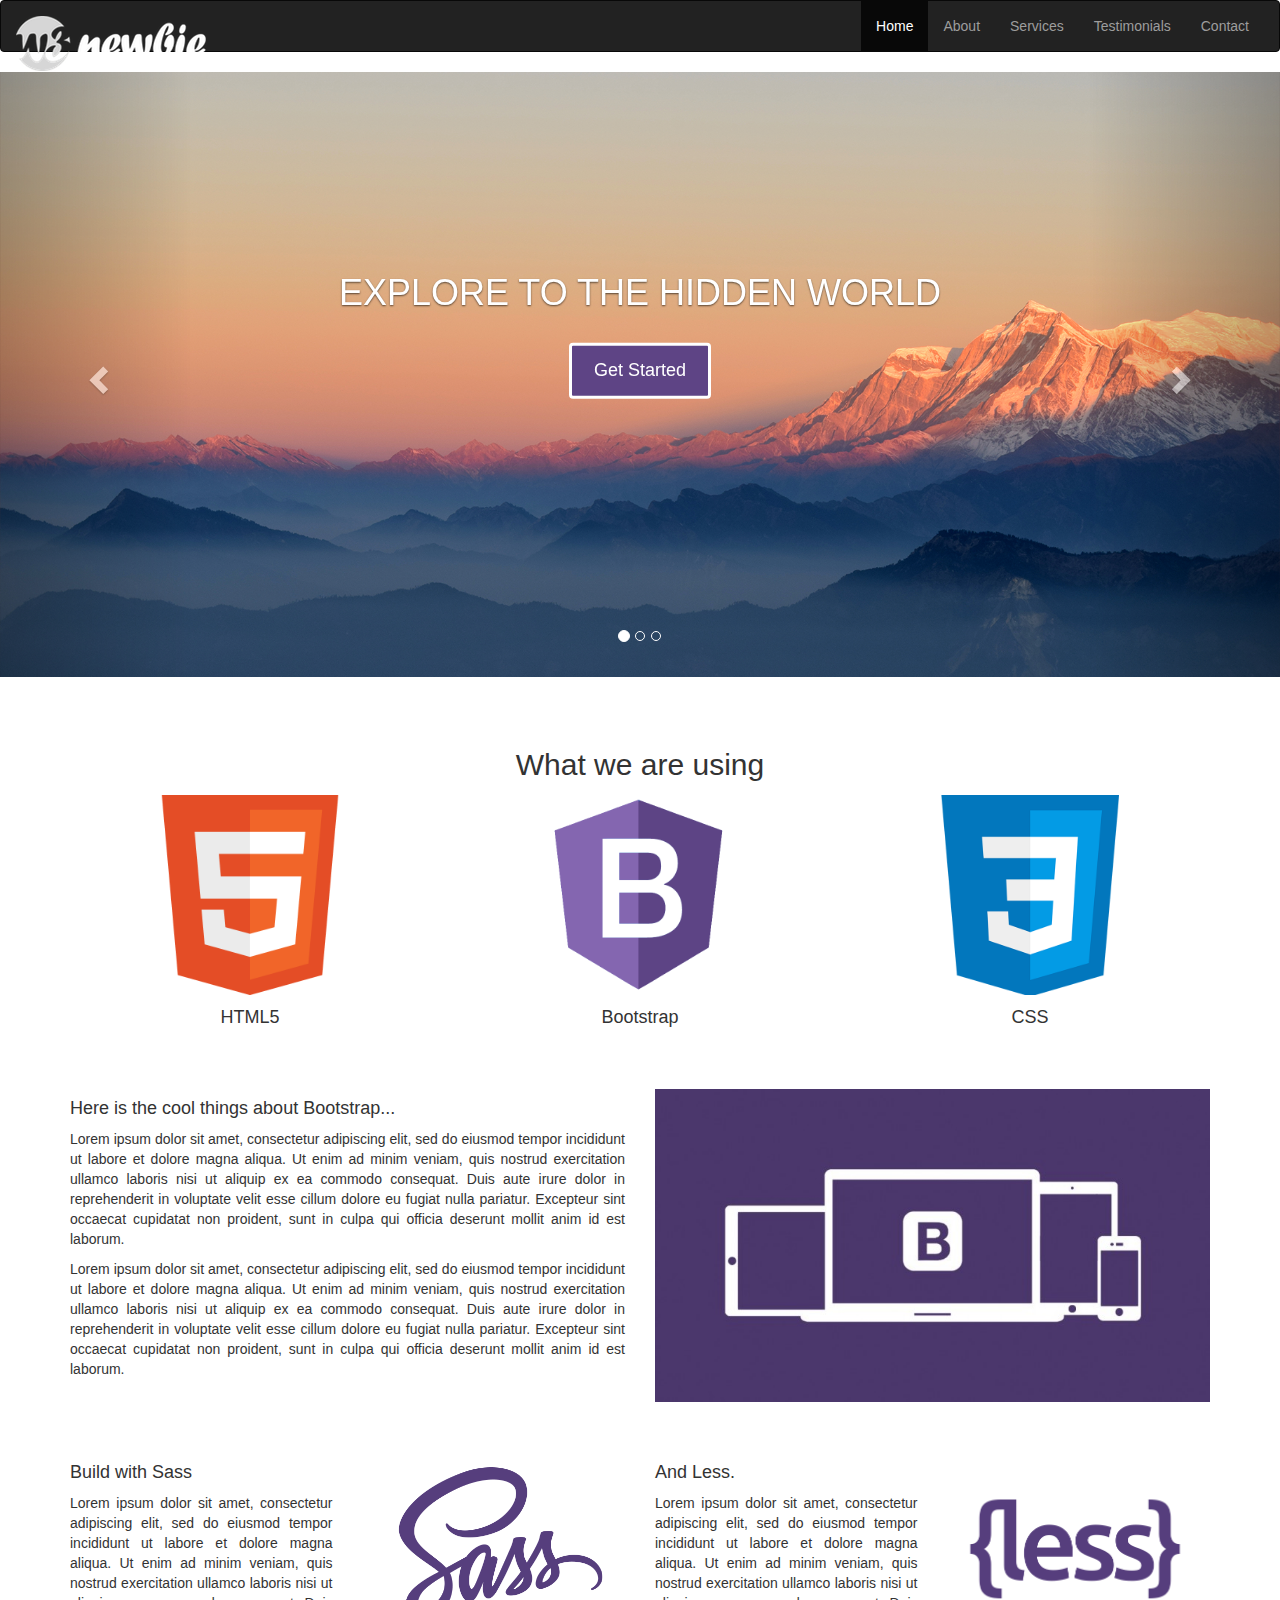
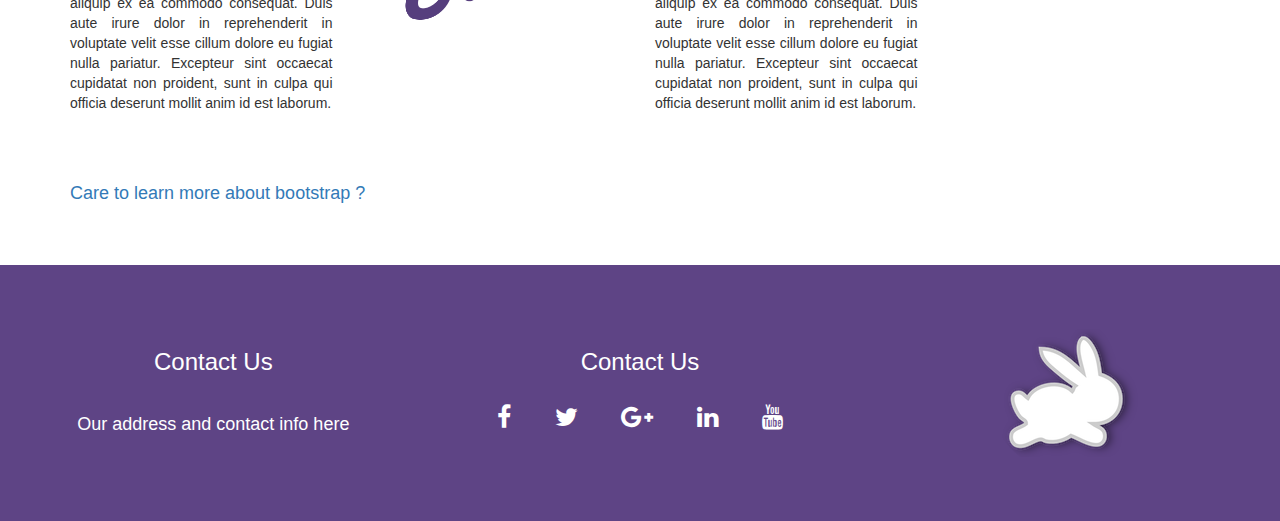
<file: index.html>
<!DOCTYPE html>
<html lang="en">
<head>
    <title>Bootstrap Website Tutorial</title>
    <meta charset="utf-8">
    <meta name="viewport" content="width=device-width, initial-scale=1">
    <!--<link rel="stylesheet" href="https://maxcdn.bootstrapcdn.com/bootstrap/3.3.7/css/bootstrap.min.css">-->
    <!--<link rel="stylesheet" href="https://cdnjs.cloudflare.com/ajax/libs/font-awesome/4.7.0/css/font-awesome.min.css">-->
    <!--<script src="https://maxcdn.bootstrapcdn.com/bootstrap/3.3.7/js/bootstrap.min.js"></script>-->
    <link rel="stylesheet" href="public/bootstrap-3.3.7/css/bootstrap.min.css">
    <link rel="stylesheet" href="public/font-awesome-4.7.0/css/font-awesome.min.css">
    <link rel="stylesheet" href="public/css/style.css">
    <script src="public/js/jquery-2.2.4.js"></script>
    <script src="public/bootstrap-3.3.7/js/bootstrap.min.js"></script>
</head>
<body>

    <header>
        <nav class="navbar navbar-inverse">
            <div class="container-fluid">
                <div class="navbar-header">
                    <button type="button" class="navbar-toggle" data-toggle="collapse" data-target="#MyNavbar">
                        <span class="icon-bar"></span>
                        <span class="icon-bar"></span>
                        <span class="icon-bar"></span>
                    </button>
                    <a class="navbar-brand"href="#"><img src="public/img/w3newbie.png"></a>
                </div>
                <div class="collapse navbar-collapse" id="MyNavbar">
                    <ul class="nav navbar-nav navbar-right">
                        <li class="active"><a href="#">Home</a> </li>
                        <li><a href="#">About</a> </li>
                        <li><a href="#">Services</a> </li>
                        <li><a href="#">Testimonials</a> </li>
                        <li><a href="#">Contact</a> </li>
                    </ul>
                </div>
            </div>
        </nav>
    </header>

    <div id="myCarousel" class="carousel slide" data-ride="carousel">
        <ol class="carousel-indicators">
            <li data-target="#myCarousel" data-slide-to="0" class="active"></li>
            <li data-target="#myCarousel" data-slide-to="1"></li>
            <li data-target="#myCarousel" data-slide-to="2"></li>
        </ol>
        <div class="carousel-inner" role="listbox">
            <div class="item active">
                <img src="public/img/mountains.png">
                <div class="carousel-caption">
                    <h1>explore to the hidden world</h1>
                    <br>
                    <button type="button" class="btn btn-default">Get Started</button>
                </div>
            </div>
            <div class="item">
                <img src="public/img/snow.png">
            </div>
            <div class="item">
                <img src="public/img/red.png">
            </div>
        </div>
        <!--Slider controller-->
        <a class="left carousel-control" href="#myCarousel" role="button" data-slide="prev">
            <span class="glyphicon glyphicon-chevron-left" aria-hidden="true"></span>
            <span class="sr-only">Previous</span>
        </a>
        <a class="right carousel-control" href="#myCarousel" role="button" data-slide="next">
            <span class="glyphicon glyphicon-chevron-right" aria-hidden="true"></span>
            <span class="sr-only">Next</span>
        </a>
    </div>
    <section>
        <div class="container text-center">
            <h2>What we are using</h2>
            <div class="row">
                <div class="col-sm-4">
                    <img src="public/img/html5.png" class="cus-icon">
                    <h4>HTML5</h4>
                </div>
                <div class="col-sm-4">
                    <img src="public/img/bootstrap.png" class="cus-icon">
                    <h4>Bootstrap</h4>
                </div>
                <div class="col-sm-4">
                    <img src="public/img/css3.png" class="cus-icon">
                    <h4>CSS</h4>
                </div>
            </div>
        </div>

        <div class="container">
            <div class="row">
                <div class="col-md-6">
                    <h4>Here is the cool things about Bootstrap...</h4>
                    <p>Lorem ipsum dolor sit amet, consectetur adipiscing elit, sed do eiusmod tempor incididunt ut labore et dolore magna aliqua. Ut enim ad minim veniam, quis nostrud exercitation ullamco laboris nisi ut aliquip ex ea commodo consequat. Duis aute irure dolor in reprehenderit in voluptate velit esse cillum dolore eu fugiat nulla pariatur. Excepteur sint occaecat cupidatat non proident, sunt in culpa qui officia deserunt mollit anim id est laborum.</p>
                    <p>Lorem ipsum dolor sit amet, consectetur adipiscing elit, sed do eiusmod tempor incididunt ut labore et dolore magna aliqua. Ut enim ad minim veniam, quis nostrud exercitation ullamco laboris nisi ut aliquip ex ea commodo consequat. Duis aute irure dolor in reprehenderit in voluptate velit esse cillum dolore eu fugiat nulla pariatur. Excepteur sint occaecat cupidatat non proident, sunt in culpa qui officia deserunt mollit anim id est laborum.</p>
                </div>
                <div class="col-md-6">
                    <img src="public/img/bootstrap2.jpg" class="img-responsive">
                </div>
            </div>
        </div>

        <div class="container">
            <div class="row">
                <div class="col-lg-3 col-md-3 col-sm-6 col-xs-12">
                    <h4>Build with Sass</h4>
                    <p>Lorem ipsum dolor sit amet, consectetur adipiscing elit, sed do eiusmod tempor incididunt ut labore et dolore magna aliqua. Ut enim ad minim veniam, quis nostrud exercitation ullamco laboris nisi ut aliquip ex ea commodo consequat. Duis aute irure dolor in reprehenderit in voluptate velit esse cillum dolore eu fugiat nulla pariatur. Excepteur sint occaecat cupidatat non proident, sunt in culpa qui officia deserunt mollit anim id est laborum.</p>
                </div>
                <div class="col-lg-3 col-md-3 col-sm-6 col-xs-12">
                    <img src="public/img/sass.png" class="img-responsive">
                </div>
                <div class="col-lg-3 col-md-3 col-sm-6 col-xs-12">
                    <h4>And Less.</h4>
                    <p>Lorem ipsum dolor sit amet, consectetur adipiscing elit, sed do eiusmod tempor incididunt ut labore et dolore magna aliqua. Ut enim ad minim veniam, quis nostrud exercitation ullamco laboris nisi ut aliquip ex ea commodo consequat. Duis aute irure dolor in reprehenderit in voluptate velit esse cillum dolore eu fugiat nulla pariatur. Excepteur sint occaecat cupidatat non proident, sunt in culpa qui officia deserunt mollit anim id est laborum.</p>
                </div>
                <div class="col-lg-3 col-md-3 col-sm-6 col-xs-12">
                    <img src="public/img/less.png" class="img-responsive">
                </div>
            </div>
        </div>

        <div class="container">
            <h4><a href="#hidden" data-toggle="collapse">Care to learn more about bootstrap ? </a> </h4>
            <div id="hidden" class="collapse">
                <h4>Here is the cool things about Bootstrap...</h4>
                <p>Lorem ipsum dolor sit amet, consectetur adipiscing elit, sed do eiusmod tempor incididunt ut labore et dolore magna aliqua. Ut enim ad minim veniam, quis nostrud exercitation ullamco laboris nisi ut aliquip ex ea commodo consequat. Duis aute irure dolor in reprehenderit in voluptate velit esse cillum dolore eu fugiat nulla pariatur. Excepteur sint occaecat cupidatat non proident, sunt in culpa qui officia deserunt mollit anim id est laborum.</p>
                <p>Lorem ipsum dolor sit amet, consectetur adipiscing elit, sed do eiusmod tempor incididunt ut labore et dolore magna aliqua. Ut enim ad minim veniam, quis nostrud exercitation ullamco laboris nisi ut aliquip ex ea commodo consequat. Duis aute irure dolor in reprehenderit in voluptate velit esse cillum dolore eu fugiat nulla pariatur. Excepteur sint occaecat cupidatat non proident, sunt in culpa qui officia deserunt mollit anim id est laborum.</p>
            </div>
        </div>

        <footer class="container-fluid text-center">
            <div class="row">
                <div class="col-md-4">
                    <h3>Contact Us</h3>
                    <br>
                    <h4>Our address and contact info here</h4>
                </div>
                <div class="col-md-4">
                    <h3>Contact Us</h3>
                    <a href="#" class="fa fa-facebook"></a>
                    <a href="#" class="fa fa-twitter"></a>
                    <a href="#" class="fa fa-google-plus"></a>
                    <a href="#" class="fa fa-linkedin"></a>
                    <a href="#" class="fa fa-youtube"></a>
                </div>
                <div class="col-md-4">
                    <img src="public/img/bunny.png" class="icon">
                </div>
            </div>
        </footer>

    </section>
<script>

</script>
</body>
</html>
</file>
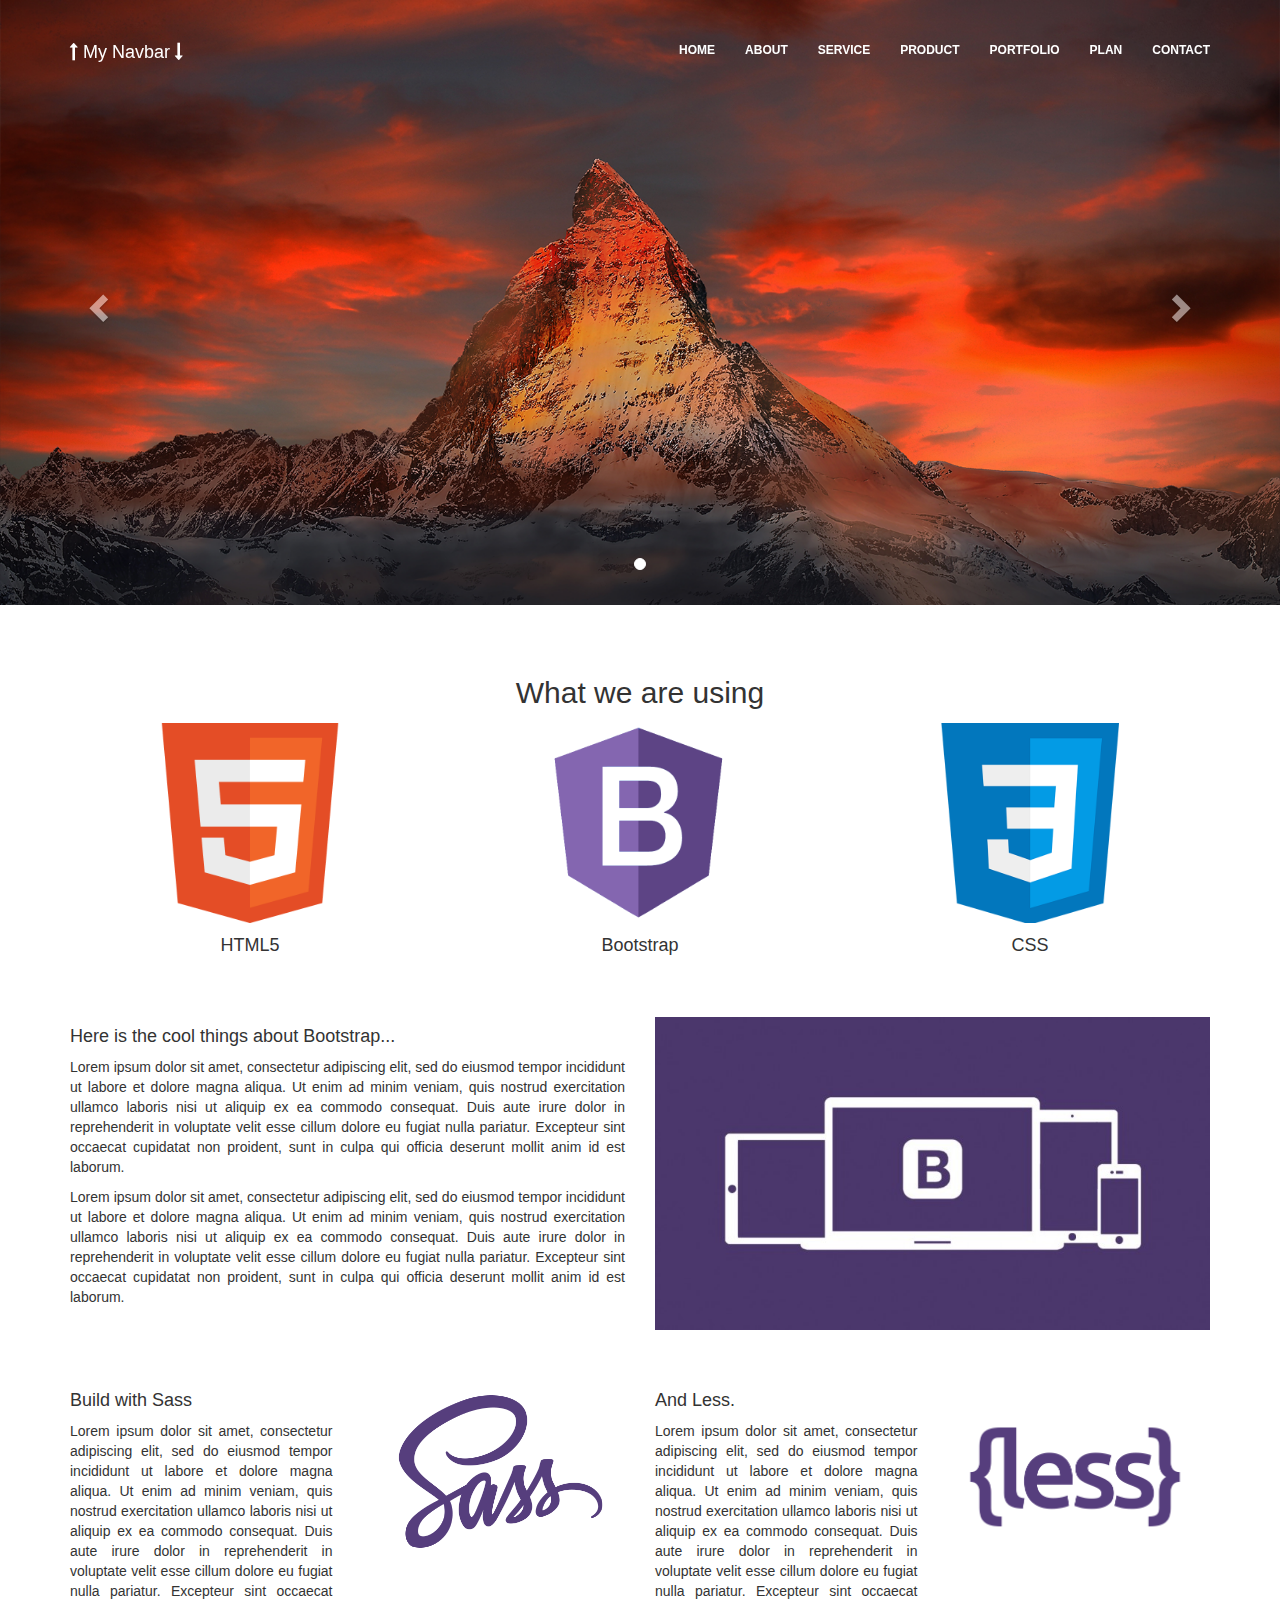
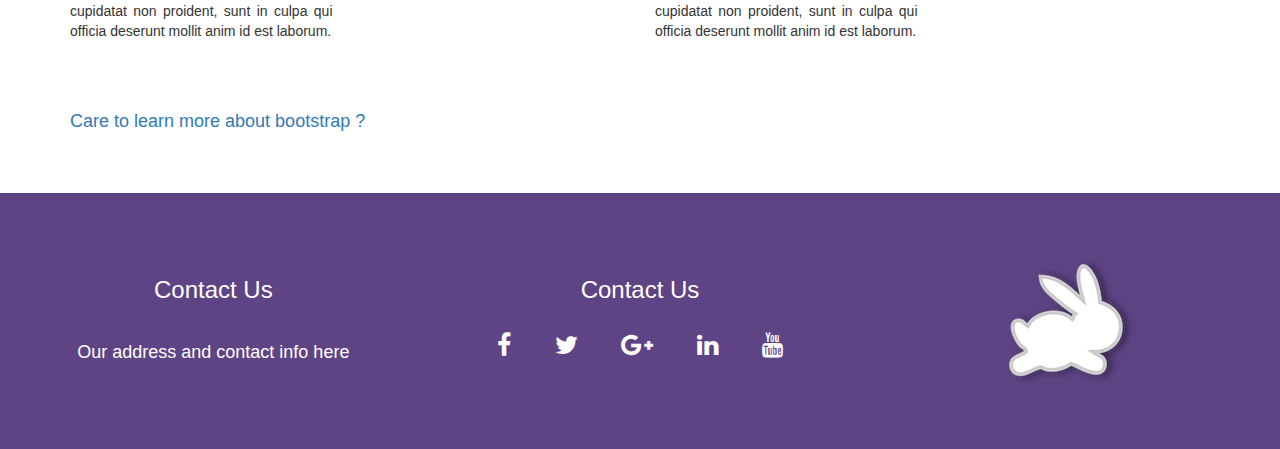
<file: navbar.html>
<!DOCTYPE html>
<html lang="en">
<head>
    <title>Bootstrap Website Tutorial</title>
    <meta charset="utf-8">
    <meta name="viewport" content="width=device-width, initial-scale=1">
    <!--<link rel="stylesheet" href="https://maxcdn.bootstrapcdn.com/bootstrap/3.3.7/css/bootstrap.min.css">-->
    <!--<link rel="stylesheet" href="https://cdnjs.cloudflare.com/ajax/libs/font-awesome/4.7.0/css/font-awesome.min.css">-->
    <!--<script src="https://maxcdn.bootstrapcdn.com/bootstrap/3.3.7/js/bootstrap.min.js"></script>-->
    <link rel="stylesheet" href="public/bootstrap-3.3.7/css/bootstrap.min.css">
    <link rel="stylesheet" href="public/font-awesome-4.7.0/css/font-awesome.min.css">
    <link rel="stylesheet" href="public/css/style.css">
    <link rel="stylesheet" href="public/css/top-navbar-5.css">
    <script src="public/js/jquery-2.2.4.js"></script>
    <script src="public/bootstrap-3.3.7/js/bootstrap.min.js"></script>
    <script src="public/js/nav-js-3/jquery.waypoints.min.js"></script>
</head>
<body>

    <header>
        <div class="my-nav">
            <div class="navbar navbar-default navbar__initial navbar-fixed-top scrollspy_menu mnav" role="navigation">
                <div class="container">
                    <div class="navbar-header mnav">
                        <button type="button" class="navbar-toggle" data-toggle="collapse" data-target=".navbar-collapse"> <span class="sr-only">Toggle navigation</span> <span class="icon-bar"></span> <span class="icon-bar"></span> <span class="icon-bar"></span> </button>
                        <a class="navbar-brand mnav" href="#"><i class="fa fa-long-arrow-up"></i> My Navbar <i class="fa fa-long-arrow-down"></i></a>
                    </div>
                    <div class="navbar-collapse collapse">
                        <ul class="fullpage__nav nav navbar-nav navbar-right mnav">
                            <li><a href="#home">Home</a></li>
                            <li><a href="#about">About</a></li>
                            <li><a href="#service">Service</a></li>
                            <li><a href="#product">Product</a></li>
                            <li><a href="#portfolio">Portfolio</a></li>
                            <li><a href="#plan">Plan</a></li>
                            <li><a href="#contact">Contact</a></li>
                        </ul>
                    </div>
                </div>
            </div>
        </div>
    </header>

    <div id="myCarousel" class="carousel slide" data-ride="carousel">
        <ol class="carousel-indicators">
            <li data-target="#myCarousel" data-slide-to="0" class="active"></li>
        </ol>
        <div class="carousel-inner" role="listbox">
            <div class="item active">
                <img src="public/img/red.png">
            </div>
        </div>
        <!--Slider controller-->
        <a class="left carousel-control" href="#myCarousel" role="button" data-slide="prev">
            <span class="glyphicon glyphicon-chevron-left" aria-hidden="true"></span>
            <span class="sr-only">Previous</span>
        </a>
        <a class="right carousel-control" href="#myCarousel" role="button" data-slide="next">
            <span class="glyphicon glyphicon-chevron-right" aria-hidden="true"></span>
            <span class="sr-only">Next</span>
        </a>
    </div>
    <section>
        <div class="container text-center">
            <h2>What we are using</h2>
            <div class="row">
                <div class="col-sm-4">
                    <img src="public/img/html5.png" class="cus-icon">
                    <h4>HTML5</h4>
                </div>
                <div class="col-sm-4">
                    <img src="public/img/bootstrap.png" class="cus-icon">
                    <h4>Bootstrap</h4>
                </div>
                <div class="col-sm-4">
                    <img src="public/img/css3.png" class="cus-icon">
                    <h4>CSS</h4>
                </div>
            </div>
        </div>

        <div class="container">
            <div class="row">
                <div class="col-md-6">
                    <h4>Here is the cool things about Bootstrap...</h4>
                    <p>Lorem ipsum dolor sit amet, consectetur adipiscing elit, sed do eiusmod tempor incididunt ut labore et dolore magna aliqua. Ut enim ad minim veniam, quis nostrud exercitation ullamco laboris nisi ut aliquip ex ea commodo consequat. Duis aute irure dolor in reprehenderit in voluptate velit esse cillum dolore eu fugiat nulla pariatur. Excepteur sint occaecat cupidatat non proident, sunt in culpa qui officia deserunt mollit anim id est laborum.</p>
                    <p>Lorem ipsum dolor sit amet, consectetur adipiscing elit, sed do eiusmod tempor incididunt ut labore et dolore magna aliqua. Ut enim ad minim veniam, quis nostrud exercitation ullamco laboris nisi ut aliquip ex ea commodo consequat. Duis aute irure dolor in reprehenderit in voluptate velit esse cillum dolore eu fugiat nulla pariatur. Excepteur sint occaecat cupidatat non proident, sunt in culpa qui officia deserunt mollit anim id est laborum.</p>
                </div>
                <div class="col-md-6">
                    <img src="public/img/bootstrap2.jpg" class="img-responsive">
                </div>
            </div>
        </div>

        <div class="container">
            <div class="row">
                <div class="col-lg-3 col-md-3 col-sm-6 col-xs-12">
                    <h4>Build with Sass</h4>
                    <p>Lorem ipsum dolor sit amet, consectetur adipiscing elit, sed do eiusmod tempor incididunt ut labore et dolore magna aliqua. Ut enim ad minim veniam, quis nostrud exercitation ullamco laboris nisi ut aliquip ex ea commodo consequat. Duis aute irure dolor in reprehenderit in voluptate velit esse cillum dolore eu fugiat nulla pariatur. Excepteur sint occaecat cupidatat non proident, sunt in culpa qui officia deserunt mollit anim id est laborum.</p>
                </div>
                <div class="col-lg-3 col-md-3 col-sm-6 col-xs-12">
                    <img src="public/img/sass.png" class="img-responsive">
                </div>
                <div class="col-lg-3 col-md-3 col-sm-6 col-xs-12">
                    <h4>And Less.</h4>
                    <p>Lorem ipsum dolor sit amet, consectetur adipiscing elit, sed do eiusmod tempor incididunt ut labore et dolore magna aliqua. Ut enim ad minim veniam, quis nostrud exercitation ullamco laboris nisi ut aliquip ex ea commodo consequat. Duis aute irure dolor in reprehenderit in voluptate velit esse cillum dolore eu fugiat nulla pariatur. Excepteur sint occaecat cupidatat non proident, sunt in culpa qui officia deserunt mollit anim id est laborum.</p>
                </div>
                <div class="col-lg-3 col-md-3 col-sm-6 col-xs-12">
                    <img src="public/img/less.png" class="img-responsive">
                </div>
            </div>
        </div>

        <div class="container">
            <h4><a href="#hidden" data-toggle="collapse">Care to learn more about bootstrap ? </a> </h4>
            <div id="hidden" class="collapse">
                <h4>Here is the cool things about Bootstrap...</h4>
                <p>Lorem ipsum dolor sit amet, consectetur adipiscing elit, sed do eiusmod tempor incididunt ut labore et dolore magna aliqua. Ut enim ad minim veniam, quis nostrud exercitation ullamco laboris nisi ut aliquip ex ea commodo consequat. Duis aute irure dolor in reprehenderit in voluptate velit esse cillum dolore eu fugiat nulla pariatur. Excepteur sint occaecat cupidatat non proident, sunt in culpa qui officia deserunt mollit anim id est laborum.</p>
                <p>Lorem ipsum dolor sit amet, consectetur adipiscing elit, sed do eiusmod tempor incididunt ut labore et dolore magna aliqua. Ut enim ad minim veniam, quis nostrud exercitation ullamco laboris nisi ut aliquip ex ea commodo consequat. Duis aute irure dolor in reprehenderit in voluptate velit esse cillum dolore eu fugiat nulla pariatur. Excepteur sint occaecat cupidatat non proident, sunt in culpa qui officia deserunt mollit anim id est laborum.</p>
            </div>
        </div>

        <footer class="container-fluid text-center">
            <div class="row">
                <div class="col-md-4">
                    <h3>Contact Us</h3>
                    <br>
                    <h4>Our address and contact info here</h4>
                </div>
                <div class="col-md-4">
                    <h3>Contact Us</h3>
                    <a href="#" class="fa fa-facebook"></a>
                    <a href="#" class="fa fa-twitter"></a>
                    <a href="#" class="fa fa-google-plus"></a>
                    <a href="#" class="fa fa-linkedin"></a>
                    <a href="#" class="fa fa-youtube"></a>
                </div>
                <div class="col-md-4">
                    <img src="public/img/bunny.png" class="icon">
                </div>
            </div>
        </footer>

    </section>
<script>
    $("body").waypoint(function() {
        $(".navbar").toggleClass("navbar__initial");
        return false;
    }, { offset: "-20px" });
</script>
</body>
</html>
</file>
<file: public/css/style.css>
/*.navbar{*/
    /*margin-bottom: 0;*/
    /*border-radius: 0;*/
    /*background-color:  #5e4485;*/
    /*color: #fff;*/
    /*padding: 1% 0;*/
    /*font-size: 1.2em;*/
    /*border: 0;*/
/*}*/
/*.navbar-brand{*/
    /*min-height: 55px;*/
    /*padding: 0 15px 5px;*/
/*}*/
/*.navbar-inverse .navbar-nav .active a, .navbar-inverse .navbar-nav .active a:focus, .navbar-inverse .navbar-nav .active a:hover{*/
    /*color: #fff;*/
    /*background-color: #5e4485;*/
/*}*/
/*.navbar-inverse .navbar-nav li a{*/
    /*color: #d5d5d5;*/
/*}*/
.carousel-caption{
    text-transform: uppercase;
    top: 50%;
    transform: translateY(-50%);
}
.btn{
    font-size: 18px;
    color: #fff;
    padding: 12px 22px;
    background: #5e4485;
    border: solid #fff;
}
@media (max-width: 900px) {
    .fa{
        font-size: 20px;
        padding: 10px;
    }
}
@media (max-width: 600px) {
    .carousel-caption{
        display: none;
    }
    .cus-icon{
        max-width: 150px;
    }
    h4{
        font-size: 1.7em;
    }
}
.cus-icon{
    max-width: 200px;
    margin: 1% auto;
}
section .container{
    margin: 4% auto;
}
p{
    text-align: justify;
}
h4 a:hover, h4 a:focus{
    text-decoration: none;
}
footer{
    width: 100%;
    background-color: #5e4485;
    padding: 5%;
    color: #fff;
}
section .fa{
    padding: 20px;
    font-size: 25px;
    color: #fff;
}
.fa:hover,.fa:focus{
    color: #d5d5d5;
    text-decoration: none;
}
</file>
<file: public/css/top-navbar-5.css>
/* Body Class This is demo purpose only */

	.demo {
	    position: relative;
	    color: #333;
	    font-family: 'Open Sans', sans-serif;
	    line-height: 25px;
	    background: #f0f0f0;
	}
.my-nav a {
	color: #4692e7;
	text-decoration: none;
}
.my-nav a:hover, .my-nav a:focus {
	color: #4692e7;
	text-decoration: underline;
}
.my-nav a:focus {
	outline: thin dotted;
	outline: 5px auto -webkit-focus-ring-color;
	outline-offset: -2px;
}
.my-nav ul, .my-nav ol {
	margin-top: 0;
	margin-bottom: 10px;
}
.my-nav ul ul, .my-nav ol ul, .my-nav ul ol, .my-nav ol ol {
	margin-bottom: 0;
}
.my-nav .list-unstyled.mnav {
	padding-left: 0;
	list-style: none;
}
.my-nav .list-inline.mnav {
	padding-left: 0;
	list-style: none;
	margin-left: -5px;
}
.my-nav .list-inline.mnav > li {
	display: inline-block;
	padding-left: 5px;
	padding-right: 5px;
}
.my-nav .dropup.mnav, .my-nav .dropdown.mnav {
	position: relative;
}
.my-nav .dropdown-toggle.mnav:focus {
	outline: 0;
}
.my-nav .dropdown-menu.mnav {
	position: absolute;
	top: 100%;
	left: 0;
	z-index: 1000;
	display: none;
	float: left;
	min-width: 160px;
	padding: 5px 0;
	margin: 2px 0 0;
	list-style: none;
	font-size: 14px;
	text-align: left;
	background-color: #ffffff;
	border: 1px solid #cccccc;
	border: 1px solid rgba(0, 0, 0, 0.15);
	border-radius: 4px;
	-webkit-box-shadow: 0 6px 12px rgba(0, 0, 0, 0.175);
	box-shadow: 0 6px 12px rgba(0, 0, 0, 0.175);
	background-clip: padding-box;
}
.my-nav .dropdown-menu.pull-right.mnav {
	right: 0;
	left: auto;
}
.my-nav .dropdown-menu.mnav .divider {
	height: 1px;
	margin: 9px 0;
	overflow: hidden;
	background-color: #e5e5e5;
}
.my-nav .dropdown-menu.mnav > li > a {
	display: block;
	padding: 3px 20px;
	clear: both;
	font-weight: normal;
	line-height: 1.42857143;
	color: #333333;
	white-space: nowrap;
}
.my-nav .dropdown-menu.mnav > li > a:hover, .my-nav .dropdown-menu.mnav > li > a:focus {
	text-decoration: none;
	color: #262626;
	background-color: #f5f5f5;
}
.my-nav .dropdown-menu.mnav > .active > a, .my-nav .dropdown-menu.mnav > .active > a:hover, .my-nav .dropdown-menu.mnav > .active > a:focus {
	color: #ffffff;
	text-decoration: none;
	outline: 0;
	background-color: #000000;
}
.my-nav .dropdown-menu.mnav > .disabled > a, .my-nav .dropdown-menu.mnav > .disabled > a:hover, .my-nav .dropdown-menu.mnav > .disabled > a:focus {
	color: #777777;
}
.my-nav .dropdown-menu.mnav > .disabled > a:hover, .my-nav .dropdown-menu.mnav > .disabled > a:focus {
	text-decoration: none;
	background-color: transparent;
	background-image: none;
 filter: progid:DXImageTransform.Microsoft.gradient(enabled = false);
	cursor: not-allowed;
}
.my-nav .open > .dropdown-menu.mnav {
	display: block;
}
.my-nav .open > a {
	outline: 0;
}
.my-nav .dropdown-menu-right.mnav {
	left: auto;
	right: 0;
}
.my-nav .dropdown-menu-left.mnav {
	left: 0;
	right: auto;
}
.my-nav .dropdown-header.mnav {
	display: block;
	padding: 3px 20px;
	font-size: 12px;
	line-height: 1.42857143;
	color: #777777;
	white-space: nowrap;
}
.my-nav .dropdown-backdrop.mnav {
	position: fixed;
	left: 0;
	right: 0;
	bottom: 0;
	top: 0;
	z-index: 990;
}
.my-nav .pull-right.mnav > .dropdown-menu.mnav {
	right: 0;
	left: auto;
}
.my-nav .dropup.mnav .caret, .my-nav .navbar-fixed-bottom.mnav .dropdown.mnav .caret {
	border-top: 0;
	border-bottom: 4px solid;
	content: "";
}
.my-nav .dropup.mnav .dropdown-menu.mnav, .my-nav navbar-fixed-bottom.mnav .dropdown.mnav .dropdown-menu.mnav {
	top: auto;
	bottom: 100%;
	margin-bottom: 2px;
}
@media (min-width: 768px) {
 .my-nav .navbar-right.mnav .dropdown-menu.mnav {
 left: auto;
 right: 0;
}
 .my-nav .navbar-right.mnav .dropdown-menu-left.mnav {
 left: 0;
 right: auto;
}
}
.my-nav .nav.mnav {
	margin-bottom: 0;
	padding-left: 0;
	list-style: none;
}
.my-nav .nav.mnav > li {
	position: relative;
	display: block;
}
.my-nav .nav.mnav > li > a {
	position: relative;
	display: block;
	padding: 10px 15px;
}
.my-nav .nav.mnav > li > a:hover, .my-nav .nav.mnav > li > a:focus {
	text-decoration: none;
	background-color: #eeeeee;
}
.my-nav .nav.mnav > li.disabled > a {
	color: #777777;
}
.my-nav .nav.mnav > li.disabled > a:hover, .my-nav .nav.mnav > li.disabled > a:focus {
	color: #777777;
	text-decoration: none;
	background-color: transparent;
	cursor: not-allowed;
}
.my-nav .nav.mnav .open > a, .my-nav .nav.mnav .open > a:hover, .my-nav .nav.mnav .open > a:focus {
	background-color: #eeeeee;
	border-color: #000000;
}
.my-nav .nav.mnav .nav-divider.mnav {
	height: 1px;
	margin: 9px 0;
	overflow: hidden;
	background-color: #e5e5e5;
}
.my-nav .nav.mnav > li > a > img {
	max-width: none;
}
.my-nav .nav-tabs.mnav {
	border-bottom: 1px solid #dddddd;
}
.my-nav .nav-tabs.mnav > li {
	float: left;
	margin-bottom: -1px;
}
.my-nav .nav-tabs.mnav > li > a {
	margin-right: 2px;
	line-height: 1.42857143;
	border: 1px solid transparent;
	border-radius: 4px 4px 0 0;
}
.my-nav .nav-tabs.mnav > li > a:hover {
	border-color: #eeeeee #eeeeee #dddddd;
}
.my-nav .nav-tabs.mnav > li.active > a, .my-nav .nav-tabs.mnav > li.active > a:hover, .my-nav .nav-tabs.mnav > li.active > a:focus {
	color: #555555;
	background-color: #ffffff;
	border: 1px solid #dddddd;
	border-bottom-color: transparent;
	cursor: default;
}
.my-nav .nav-tabs.nav-justified.mnav {
	width: 100%;
	border-bottom: 0;
}
.my-nav .nav-tabs.nav-justified.mnav > li {
	float: none;
}
.my-nav .nav-tabs.nav-justified.mnav > li > a {
	text-align: center;
	margin-bottom: 5px;
}
.my-nav .nav-tabs.nav-justified.mnav > .dropdown.mnav .dropdown-menu.mnav {
	top: auto;
	left: auto;
}

.tab-content.mnav > .tab-pane.mnav {
	display: none;
}
.my-nav .tab-content.mnav > .active {
	display: block;
}
.my-nav .nav-tabs.mnav .dropdown-menu.mnav {
	margin-top: -1px;
	border-top-right-radius: 0;
	border-top-left-radius: 0;
}
.my-nav .navbar.mnav {
	position: relative;
	min-height: 50px;
	margin-bottom: 20px;
	border: 1px solid transparent;
}
@media (min-width: 768px) {
 .my-nav .navbar.mnav {
 border-radius: 4px;
}
}
@media (min-width: 768px) {
 .my-nav .navbar-header.mnav {
 float: left;
}
}
.my-nav .navbar-collapse.mnav {
	overflow-x: visible;
	padding-right: 15px;
	padding-left: 15px;
	border-top: 1px solid transparent;
	box-shadow: inset 0 1px 0 rgba(255, 255, 255, 0.1);
	-webkit-overflow-scrolling: touch;
}
.my-nav .navbar-collapse.in {
	overflow-y: auto;
}
@media (min-width: 768px) {
 .my-nav .navbar-collapse {
 width: auto;
 border-top: 0;
 box-shadow: none;
}
 .my-nav .navbar-collapse.collapse {
 display: block !important;
 height: auto !important;
 padding-bottom: 0;
 overflow: visible !important;
}
 .my-nav .navbar-collapse.in {
 overflow-y: visible;
}
 .my-nav .navbar-fixed-top .navbar-collapse,  .my-nav .navbar-static-top .navbar-collapse,  .my-nav .navbar-fixed-bottom .navbar-collapse {
 padding-left: 0;
 padding-right: 0;
}
}
.my-nav .navbar-fixed-top .navbar-collapse, .my-nav .navbar-fixed-bottom .navbar-collapse {
	max-height: 340px;
}
@media (max-device-width: 480px) and (orientation: landscape) {
 .my-nav .navbar-fixed-top .navbar-collapse,  .my-nav .navbar-fixed-bottom .navbar-collapse {
 max-height: 200px;
}
}
.my-nav .container > .navbar-header.mnav, .my-nav .container-fluid > .navbar-header.mnav, .my-nav .container > .navbar-collapse.mnav, .my-nav .container-fluid > .navbar-collapse.mnav {
	margin-right: -15px;
	margin-left: -15px;
}
@media (min-width: 768px) {
 .my-nav .container > .navbar-header.mnav,  .my-nav .container-fluid > .navbar-header.mnav,  .my-nav .container > .navbar-collapse,  .my-nav .container-fluid > .navbar-collapse {
 margin-right: 0;
 margin-left: 0;
}
}
.my-nav .navbar-static-top.mnav {
	z-index: 1000;
	border-width: 0 0 1px;
}
@media (min-width: 768px) {
 .my-nav .navbar-static-top.mnav {
 border-radius: 0;
}
}
.my-nav .navbar-fixed-top.mnav, .my-nav .navbar-fixed-bottom.mnav {
	position: fixed;
	right: 0;
	left: 0;
	z-index: 1030;
}
@media (min-width: 768px) {
 .my-nav .navbar-fixed-top.mnav,  .my-nav .navbar-fixed-bottom.mnav {
 border-radius: 0;
}
}
.my-nav .navbar-fixed-top.mnav {
	top: 0;
	border-width: 0 0 1px;
}
.my-nav .navbar-fixed-bottom.mnav {
	bottom: 0;
	margin-bottom: 0;
	border-width: 1px 0 0;
}
.my-nav .navbar-brand.mnav {
	float: left;
    padding: 15px 15px;
    font-size: 18px;
    line-height: 25px;
    margin: 5px 0px;
}
.my-nav .navbar-brand.mnav:hover, .my-nav .navbar-brand.mnav:focus {
	text-decoration: none;
}
.my-nav .navbar-brand.mnav > img {
	display: block;
}
@media (min-width: 768px) {
 .my-nav .navbar > .container .navbar-brand.mnav,  .my-nav .navbar > .container-fluid .navbar-brand.mnav {
 margin-left: -15px;
}
}
.my-nav .navbar-toggle {
	position: relative;
	float: right;
	margin-right: 15px;
	padding: 9px 10px;
	margin-top: 18px;
	margin-bottom: 18px;
	background-color: transparent;
	background-image: none;
	border: 1px solid transparent;
	border-radius: 4px;
}
.my-nav .navbar-toggle:focus {
	outline: 0;
}
.my-nav .navbar-toggle .icon-bar {
	display: block;
	width: 22px;
	height: 2px;
	border-radius: 1px;
}
.my-nav .navbar-toggle .icon-bar + .icon-bar {
	margin-top: 4px;
}
 @media (min-width: 768px) {
 .navbar-toggle {
 display: none;
}
}
.my-nav .navbar-nav.mnav {
	margin: 12.5px -15px;
}
.my-nav .navbar-nav.mnav > li > a {
	padding-top: 10px;
	padding-bottom: 10px;
	line-height: 20px;
}
@media (max-width: 767px) {
 .my-nav .navbar-nav.mnav .open .dropdown-menu.mnav {
 position: static;
 float: none;
 width: auto;
 margin-top: 0;
 background-color: transparent;
 border: 0;
 box-shadow: none;
}
 .my-nav .navbar-nav.mnav .open .dropdown-menu.mnav > li > a,  .my-nav .navbar-nav.mnav .open .dropdown-menu.mnav .dropdown-header.mnav {
 padding: 5px 15px 5px 25px;
}
 .my-nav .navbar-nav.mnav .open .dropdown-menu.mnav > li > a {
 line-height: 20px;
}
 .my-nav .navbar-nav.mnav .open .dropdown-menu.mnav > li > a:hover,  .my-nav .navbar-nav.mnav .open .dropdown-menu.mnav > li > a:focus {
 background-image: none;
}
}
@media (min-width: 768px) {
 .my-nav .navbar-nav.mnav {
 float: left;
 margin: 0;

}
 .my-nav .navbar-nav.mnav > li {
 float: left;
}
 .my-nav .navbar-nav.mnav > li > a {
 padding-top: 20px;
 padding-bottom: 20px;
}
}
.my-nav .navbar-nav.mnav > li > .dropdown-menu.mnav {
	margin-top: 0;
	border-top-right-radius: 0;
	border-top-left-radius: 0;
}
.my-nav .navbar-fixed-bottom.mnav .navbar-nav.mnav > li > .dropdown-menu.mnav {
	margin-bottom: 0;
	border-top-right-radius: 4px;
	border-top-left-radius: 4px;
	border-bottom-right-radius: 0;
	border-bottom-left-radius: 0;
}
.my-nav .navbar-btn.mnav {
	margin-top: 14px;
	margin-bottom: 14px;
}
.my-nav .navbar-btn.btn-sm.mnav {
	margin-top: 20px;
	margin-bottom: 20px;
}
.my-nav .navbar-btn.btn-xs.mnav {
	margin-top: 24px;
	margin-bottom: 24px;
}
.my-nav .navbar-text.mnav {
	margin-top: 25px;
	margin-bottom: 25px;
}
@media (min-width: 768px) {
 .my-nav .navbar-text.mnav {
 float: left;
 margin-left: 15px;
 margin-right: 15px;
}
}
@media (min-width: 768px) {
 .my-nav .navbar-left.mnav {
 float: left !important;
}
 .my-nav .navbar-right.mnav {
 float: right !important;
 margin-right: -15px;
}
 .my-nav .navbar-right ~ .navbar-right.mnav {
 margin-right: 0;
}
}
.my-nav .navbar-default.mnav {
	background-color: rgba(0, 0, 0, 0.6);
	border-color: transparent;
}
.my-nav .navbar-default.mnav .navbar-brand.mnav {
	color: white;
}
.my-nav .navbar-default.mnav .navbar-brand.mnav:hover, .my-nav .navbar-default.mnav .navbar-brand.mnav:focus {
	color: #4692e7;
	background-color: transparent;
}
.my-nav .navbar-default.mnav .navbar-text.mnav {
	color: white;
}
.my-nav .navbar-default.mnav .navbar-nav.mnav > li > a {
	color: white;
}
.my-nav .navbar-default.mnav .navbar-nav.mnav > li > a:hover, .my-nav .navbar-default.mnav .navbar-nav.mnav > li > a:focus {
	color: #4692e7;
	background-color: transparent;
}
.my-nav .navbar-default.mnav .navbar-nav.mnav > .active > a, .my-nav .navbar-default.mnav .navbar-nav.mnav > .active > a:hover, .my-nav .navbar-default.mnav .navbar-nav.mnav > .active > a:focus {
	color: #4692e7;
	background-color: transparent;
}
.my-nav .navbar-default.mnav .navbar-nav.mnav > .disabled > a, .my-nav .navbar-default.mnav .navbar-nav.mnav > .disabled > a:hover, .my-nav .navbar-default.mnav .navbar-nav.mnav > .disabled > a:focus {
	color: rgba(255, 255, 255, 0.5);
	background-color: transparent;
}
.my-nav .navbar-default .navbar-toggle {
	border-color: transparent;
}
.my-nav .navbar-default .navbar-toggle:hover, .my-nav .navbar-default .navbar-toggle:focus {
	background-color: transparent;
}
.my-nav .navbar-default .navbar-toggle .icon-bar {
	background-color: white;
}
.my-nav .navbar-default .navbar-collapse, .my-nav .navbar-default .navbar-form {
	border-color: transparent;
}
.my-nav .navbar-default.mnav .navbar-nav.mnav > .open > a, .my-nav .navbar-default.mnav .navbar-nav.mnav > .open > a:hover, .my-nav .navbar-default.mnav .navbar-nav.mnav > .open > a:focus {
	background-color: transparent;
	color: #000000;
}
@media (max-width: 767px) {
 .my-nav .navbar-default.mnav .navbar-nav.mnav .open .dropdown-menu.mnav > li > a {
 color: white;
}
 .my-nav .navbar-default.mnav .navbar-nav.mnav .open .dropdown-menu.mnav > li > a:hover,  .my-nav .navbar-default.mnav .navbar-nav.mnav .open .dropdown-menu.mnav > li > a:focus {
 color: #000000;
 background-color: transparent;
}
 .my-nav .navbar-default.mnav .navbar-nav.mnav .open .dropdown-menu.mnav > .active > a,  .my-nav .navbar-default.mnav .navbar-nav.mnav .open .dropdown-menu.mnav > .active > a:hover,  .my-nav .navbar-default.mnav .navbar-nav.mnav .open .dropdown-menu.mnav > .active > a:focus {
 color: #000000;
 background-color: transparent;
}
 .my-nav .navbar-default.mnav .navbar-nav.mnav .open .dropdown-menu.mnav > .disabled > a,  .my-nav .navbar-default.mnav .navbar-nav.mnav .open .dropdown-menu.mnav > .disabled > a:hover,  .my-nav .navbar-default.mnav .navbar-nav.mnav .open .dropdown-menu.mnav > .disabled > a:focus {
 color: rgba(255, 255, 255, 0.5);
 background-color: transparent;
}
}
.my-nav .navbar-default.mnav .navbar-link.mnav {
	color: white;
}
.my-nav .navbar-default.mnav .navbar-link:hover {
	color: #000000;
}
.my-nav .navbar-default.mnav .btn-link {
	color: white;
}
.my-nav .navbar-default.mnav .btn-link:hover, .my-nav .navbar-default.mnav .btn-link:focus {
	color: #000000;
}
.my-nav .navbar-default .btn-link[disabled]:hover, .my-nav fieldset[disabled] .navbar-default .btn-link:hover, .my-nav .navbar-default .btn-link[disabled]:focus, .my-nav fieldset[disabled] .navbar-default .btn-link:focus {
	color: rgba(255, 255, 255, 0.5);
}
.my-nav .navbar-inverse.mnav {
	background-color: #222222;
	border-color: #080808;
}
.my-nav .navbar-inverse.mnav .navbar-brand.mnav {
	color: #9d9d9d;
}
.my-nav .navbar-inverse.mnav .navbar-brand.mnav:hover, .my-nav .navbar-inverse.mnav .navbar-brand.mnav:focus {
	color: #ffffff;
	background-color: transparent;
}
.my-nav .navbar-inverse.mnav .navbar-text.mnav {
	color: #9d9d9d;
}
.my-nav .navbar-inverse.mnav .navbar-nav.mnav > li > a {
	color: #9d9d9d;
}
.my-nav .navbar-inverse.mnav .navbar-nav.mnav > li > a:hover, .my-nav .navbar-inverse.mnav .navbar-nav.mnav > li > a:focus {
	color: #ffffff;
	background-color: transparent;
}
.my-nav .navbar-inverse.mnav .navbar-nav.mnav > .active > a, .my-nav .navbar-inverse.mnav .navbar-nav.mnav > .active > a:hover, .my-nav .navbar-inverse.mnav .navbar-nav.mnav > .active > a:focus {
	color: #ffffff;
	background-color: #080808;
}
.my-nav .navbar-inverse.mnav .navbar-nav.mnav > .disabled > a, .my-nav .navbar-inverse.mnav .navbar-nav.mnav > .disabled > a:hover, .my-nav .navbar-inverse.mnav .navbar-nav.mnav > .disabled > a:focus {
	color: #444444;
	background-color: transparent;
}
.my-nav .navbar-inverse.mnav .navbar-toggle {
	border-color: #333333;
}
.my-nav .navbar-inverse.mnav .navbar-toggle:hover, .my-nav .navbar-inverse.mnav .navbar-toggle:focus {
	background-color: #333333;
}
.my-nav .navbar-inverse.mnav .navbar-toggle .icon-bar {
	background-color: #ffffff;
}
.my-nav .navbar-inverse.mnav .navbar-collapse, .my-nav .navbar-inverse.mnav .navbar-form {
	border-color: #101010;
}
.my-nav .navbar-inverse.mnav .navbar-nav.mnav > .open > a, .my-nav .navbar-inverse.mnav .navbar-nav.mnav > .open > a:hover, .my-nav .navbar-inverse.mnav .navbar-nav.mnav > .open > a:focus {
	background-color: #080808;
	color: #ffffff;
}
@media (max-width: 767px) {
 .my-nav .navbar-inverse.mnav .navbar-nav.mnav .open .dropdown-menu.mnav > .dropdown-header.mnav {
 border-color: #080808;
}
 .my-nav .navbar-inverse.mnav .navbar-nav.mnav .open .dropdown-menu.mnav .divider {
 background-color: #080808;
}
 .my-nav .navbar-inverse.mnav .navbar-nav.mnav .open .dropdown-menu.mnav > li > a {
 color: #9d9d9d;
}
 .my-nav .navbar-inverse.mnav .navbar-nav.mnav .open .dropdown-menu.mnav > li > a:hover,  .my-nav .navbar-inverse.mnav .navbar-nav.mnav .open .dropdown-menu.mnav > li > a:focus {
 color: #ffffff;
 background-color: transparent;
}
 .my-nav .navbar-inverse.mnav .navbar-nav.mnav .open .dropdown-menu.mnav > .active > a,  .my-nav .navbar-inverse.mnav .navbar-nav.mnav .open .dropdown-menu.mnav > .active > a:hover,  .my-nav .navbar-inverse.mnav .navbar-nav.mnav .open .dropdown-menu.mnav > .active > a:focus {
 color: #ffffff;
 background-color: #080808;
}
 .my-nav .navbar-inverse.mnav .navbar-nav.mnav .open .dropdown-menu.mnav > .disabled > a,  .my-nav .navbar-inverse.mnav .navbar-nav.mnav .open .dropdown-menu.mnav > .disabled > a:hover,  .my-nav .navbar-inverse.mnav .navbar-nav.mnav .open .dropdown-menu.mnav > .disabled > a:focus {
 color: #444444;
 background-color: transparent;
}
}
.my-nav .navbar-inverse.mnav .navbar-link {
	color: #9d9d9d;
}
.my-nav .navbar-inverse.mnav .navbar-link:hover {
	color: #ffffff;
}
.my-nav .navbar-inverse.mnav .btn-link {
	color: #9d9d9d;
}
.my-nav .navbar-inverse.mnav .btn-link:hover, .my-nav .navbar-inverse.mnav .btn-link:focus {
	color: #ffffff;
}
.my-nav .navbar-inverse .btn-link[disabled]:hover, .my-nav fieldset[disabled] .navbar-inverse .btn-link:hover, .my-nav .navbar-inverse .btn-link[disabled]:focus, .my-nav fieldset[disabled] .navbar-inverse .btn-link:focus {
	color: #444444;
}
 @media (min-width: 768px) {
 .my-nav .navbar-default.mnav {
 background-color: rgba(0, 0, 0, 0.3);
}
}
/**
 * Navbar transform
 */
.my-nav .navbar.mnav {
	border-width: 0;
	-webkit-transition: all 0.3s;
	-o-transition: all 0.3s;
	transition: all 0.3s;
}
@media (min-width: 768px) {
 .navbar__initial.mnav {
 padding-top: 20px;
 background: transparent !important;
}
}
/**
 * Navbar links and brand name
 */
.my-nav .navbar-brand.mnav, .my-nav .navbar-nav.mnav > li > a {
	-webkit-transition: color 0.3s;
	-o-transition: color 0.3s;
	transition: color 0.3s;
}
.my-nav .navbar-nav.mnav > li > a {
	position: relative;
	font-size: 12px;
	font-weight: 700;
	text-transform: uppercase;
}
/**
 * Navbar links underline
 */
@media (min-width: 768px) {
 .my-nav .navbar-nav.mnav > li {
/* Do not underline disabled links */
  }
 .my-nav .navbar-nav.mnav > li > a {
/* Underline links on hover */
  }
 .my-nav .navbar-nav.mnav > li > a::after {
 content: "";
 display: block;
 position: absolute;
 left: 51%;
 right: 51%;
 bottom: 0;
 height: 0;
 border-bottom: 3px solid #4692e7;
 -webkit-transition: all 0.3s;
 -o-transition: all 0.3s;
 transition: all 0.3s;
}
 .my-nav .navbar-nav.mnav > li > a:hover::after,  .my-nav .navbar-nav.mnav > li > a:focus::after {
 left: 0;
 right: 0;
}
 .my-nav .navbar-nav.mnav > li.disabled > a::after {
 display: none;
}
}
/**
 * Navbar toggle
 */
.my-nav .navbar-toggle .icon-bar {
	-webkit-transition: background 0.3s;
	-o-transition: background 0.3s;
	transition: background 0.3s;
}
.my-nav .navbar-toggle:hover .icon-bar, .my-nav .navbar-toggle:focus .icon-bar {
	background: #fff;
}
	/* Content Section */

	#bsec #home,
	#bsec #about,
	#bsec #service,
	#bsec #product,
	#bsec #portfolio,
	#bsec #contact {
	    padding-top: 50px;
	}
	/* Horizantal link CSS */

	#bsec hr {
	    margin-top: 10px !important;
	    margin-bottom: 0px !important;
	    border: 0;
	    border-top: 2px solid #ccc;
	}
	/* Heading CSS */

	#bsec #home h4,
	#bsec #about h4,
	#bsec #service h4,
	#bsec #product h4,
	#bsec #portfolio h4,
	#bsec #contact h4 {
	    text-transform: capitalize;
	    font-family: 'Open Sans', sans-serif;
	    font-size: 15px;
	    font-weight: bold;
	    line-height: 25px;
	    color: #696969;
	}
	/* Padding Top and Bottom */

	#bsec .pad-top {
	    padding-top: 50px;
	}
	#bsec .pad-bot {
	    padding-bottom: 50px;
	}
</file>
